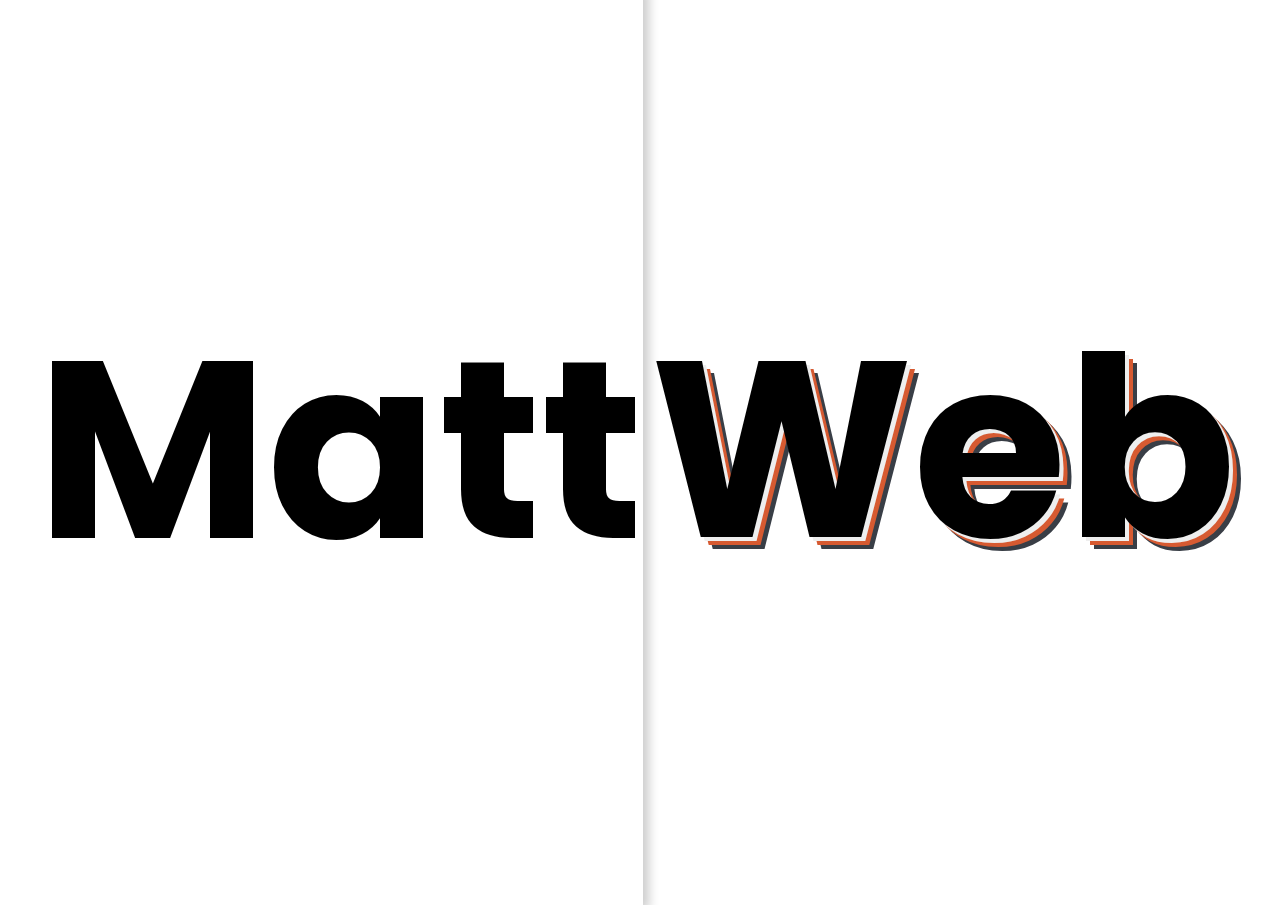
<file: SplitScreen/index.html>
<!DOCTYPE html>
<html>
  <head>
    <meta charset="utf-8" />
    <title>Split Screen</title>
    <meta name="viewport" content="width=device-width, initial-scale=1" />
    <link rel="stylesheet" href="CSS/style.css" />
  </head>
  <body>
    <section>
      <h1>Matt</h1>
    </section>
    <main>
      <h1>Web</h1>
    </main>
  </body>
</html>
</file>
<file: SplitScreen/CSS/style.css>
@import url("https://fonts.googleapis.com/css2?family=Poppins&display=swap");
* {
  margin: 0;
  padding: 0;
  -webkit-box-sizing: border-box;
          box-sizing: border-box;
  font-family: "Poppins", sans-serif;
}

*::before,
*::after {
  -webkit-box-sizing: border-box;
          box-sizing: border-box;
}

body {
  width: 100%;
  height: 100vh;
  background-color: #fff;
  display: -webkit-box;
  display: -ms-flexbox;
  display: flex;
  overflow: hidden;
}

body h1 {
  font-size: 250px;
  text-shadow: 4px 4px #eeeeee, 8px 8px #d65a31, 12px 12px #393e46;
  transition: all 0.4s ease-out;
  -webkit-transition: all 0.4s ease-out;
  -moz-transition: all 0.4s ease-out;
  -ms-transition: all 0.4s ease-out;
  -o-transition: all 0.4s ease-out;
}

body section,
body main {
  -ms-flex-preferred-size: 50%;
      flex-basis: 50%;
  -webkit-box-align: center;
      -ms-flex-align: center;
          align-items: center;
  display: -webkit-box;
  display: -ms-flexbox;
  display: flex;
  transform: scale(1);
  -webkit-transform: scale(1);
  -moz-transform: scale(1);
  -ms-transform: scale(1);
  -o-transform: scale(1);
  transition: all 0.2s ease-out;
  -webkit-transition: all 0.2s ease-out;
  -moz-transition: all 0.2s ease-out;
  -ms-transition: all 0.2s ease-out;
  -o-transition: all 0.2s ease-out;
}

body section:hover,
body main:hover {
  transform: scale(1.01);
  -webkit-transform: scale(1.01);
  -moz-transform: scale(1.01);
  -ms-transform: scale(1.01);
  -o-transform: scale(1.01);
}

body main {
  -webkit-box-pack: start;
      -ms-flex-pack: start;
          justify-content: flex-start;
}

body main:hover {
  -webkit-box-shadow: -2px 0px 10px 5px rgba(0, 0, 0, 0.2);
          box-shadow: -2px 0px 10px 5px rgba(0, 0, 0, 0.2);
}

body main:hover h1 {
  transform: translateX(0);
  -webkit-transform: translateX(0);
  -moz-transform: translateX(0);
  -ms-transform: translateX(0);
  -o-transform: translateX(0);
  text-shadow: none;
}

body main h1 {
  transform: translateX(10px);
  -webkit-transform: translateX(10px);
  -moz-transform: translateX(10px);
  -ms-transform: translateX(10px);
  -o-transform: translateX(10px);
}

body section {
  -webkit-box-pack: end;
      -ms-flex-pack: end;
          justify-content: flex-end;
}

body section:hover {
  -webkit-box-shadow: 2px 0px 10px 5px rgba(0, 0, 0, 0.2);
          box-shadow: 2px 0px 10px 5px rgba(0, 0, 0, 0.2);
}

body section:hover h1 {
  transform: translateX(0);
  -webkit-transform: translateX(0);
  -moz-transform: translateX(0);
  -ms-transform: translateX(0);
  -o-transform: translateX(0);
  text-shadow: none;
}

body section h1 {
  transform: translateX(-10px);
  -webkit-transform: translateX(-10px);
  -moz-transform: translateX(-10px);
  -ms-transform: translateX(-10px);
  -o-transform: translateX(-10px);
}
/*# sourceMappingURL=style.css.map */
</file>
